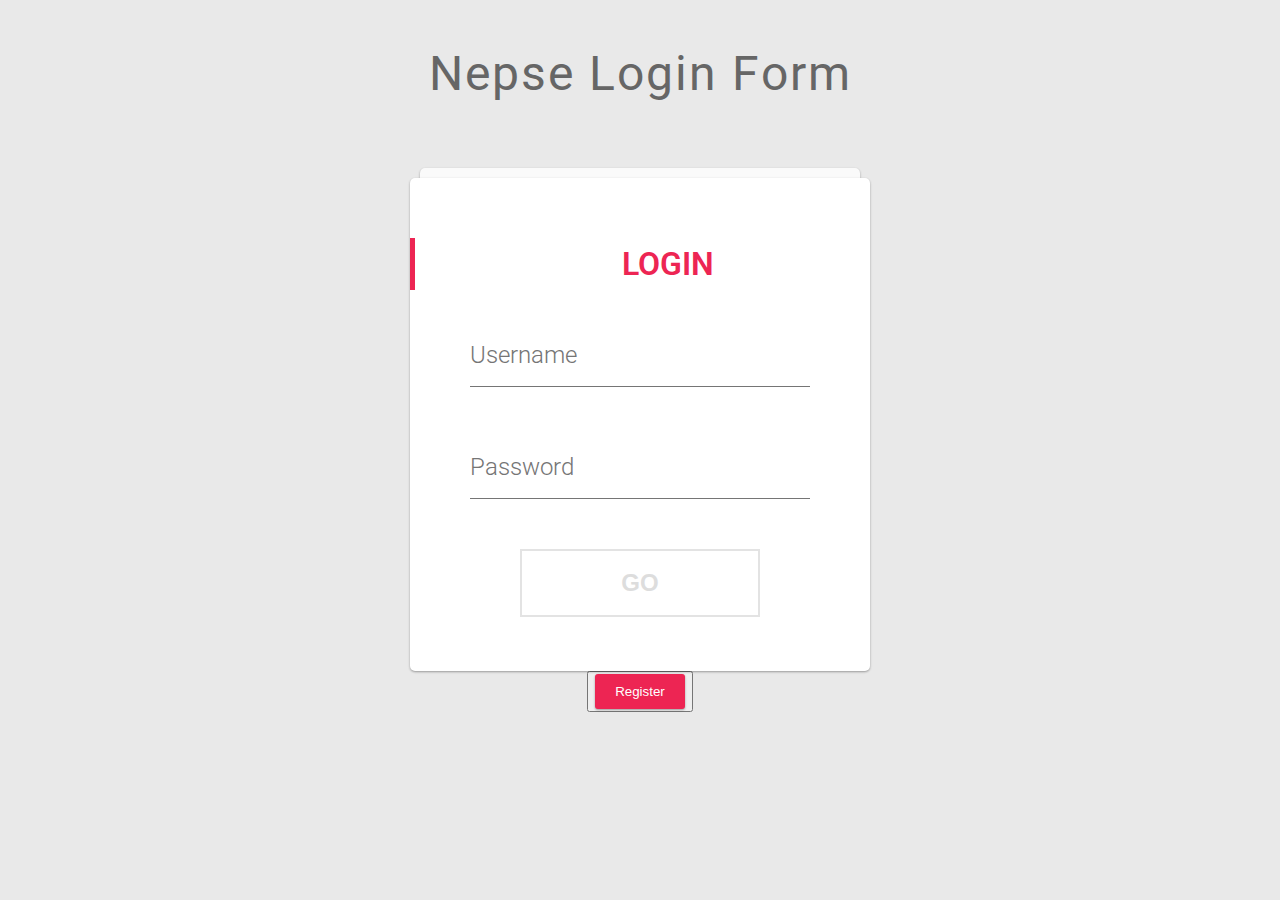
<file: page.html>
<!DOCTYPE html>
<html >
  <head>
    <meta charset="UTF-8">
    <title>Nepse Login Form</title>
    
    
    <link rel="stylesheet" href="assets/css/reset.css">

    <link rel='stylesheet prefetch' href='http://fonts.googleapis.com/css?family=Roboto:400,100,300,500,700,900|RobotoDraft:400,100,300,500,700,900'>
<link rel='stylesheet prefetch' href='http://maxcdn.bootstrapcdn.com/font-awesome/4.3.0/css/font-awesome.min.css'>
<link rel="stylesheet" href="assets/css/style.css">
</head>

  <body>
<div class="pen-title">
  <h1>Nepse Login Form</h1>
</div>
<div class="rerun">
<div class="container">
  <div class="card"></div>
  <div class="card">
    <h1 class="title">Login</h1>
    <form>
      <div class="input-container">
        <input type="text" id="Username" required="required"/>
        <label for="Username">Username</label>
        <div class="bar"></div>
      </div>
      <div class="input-container">
        <input type="password" id="Password" required="required"/>
        <label for="Password">Password</label>
        <div class="bar"></div>
      </div>
      <div class="button-container">
        <button><span>Go</span></button>
      </div>
	  <br>
	    
      
    </form>
  </div>

    <div class="button-container">
        <button><span><a href ="register.php">Register</a></span></button>
      </div>
</div>
</div>
  </body>
</html>
</file>
<file: assets/css/style.css>
body {
  background: #e9e9e9;
  color: #666666;
  font-family: 'RobotoDraft', 'Roboto', sans-serif;
  font-size: 14px;
  -webkit-font-smoothing: antialiased;
  -moz-osx-font-smoothing: grayscale;
}

/* Pen Title */
.pen-title {
  padding: 50px 0;
  text-align: center;
  letter-spacing: 2px;
}
.pen-title h1 {
  margin: 0 0 20px;
  font-size: 48px;
  font-weight: 400;
}
.pen-title span {
  font-size: 12px;
}
.pen-title span .fa {
  color: #ed2553;
}
.pen-title span a {
  color: #ed2553;
  font-weight: 600;
  text-decoration: none;
}

/* Rerun */
.rerun {
  margin: 0 0 30px;
  text-align: center;
}
.rerun a {
  cursor: pointer;
  display: inline-block;
  background: #ed2553;
  border-radius: 3px;
  box-shadow: 0 1px 3px rgba(0, 0, 0, 0.12), 0 1px 2px rgba(0, 0, 0, 0.24);
  padding: 10px 20px;
  color: #ffffff;
  text-decoration: none;
  -webkit-transition: 0.3s ease;
  transition: 0.3s ease;
}
.rerun a:hover {
  box-shadow: 0 3px 6px rgba(0, 0, 0, 0.16), 0 3px 6px rgba(0, 0, 0, 0.23);
}

/* Scroll To Bottom */
#codepen, #portfolio {
  position: fixed;
  bottom: 30px;
  right: 30px;
  background: #363636;
  width: 56px;
  height: 56px;
  border-radius: 100%;
  box-shadow: 0 1px 3px rgba(0, 0, 0, 0.12), 0 1px 2px rgba(0, 0, 0, 0.24);
  -webkit-transition: 0.3s ease;
  transition: 0.3s ease;
  color: #ffffff;
  text-align: center;
}
#codepen i, #portfolio i {
  line-height: 56px;
}
#codepen:hover, #portfolio:hover {
  box-shadow: 0 10px 20px rgba(0, 0, 0, 0.19), 0 6px 6px rgba(0, 0, 0, 0.23);
}

/* CodePen */
#portfolio {
  bottom: 96px;
  right: 36px;
  background: #ed2553;
  width: 44px;
  height: 44px;
  -webkit-animation: buttonFadeInUp 1s ease;
  animation: buttonFadeInUp 1s ease;
}
#portfolio i {
  line-height: 44px;
}

/* Container */
.container {
  position: relative;
  max-width: 460px;
  width: 100%;
  margin: 0 auto 100px;
}
.container.active .card:first-child {
  background: #f2f2f2;
  margin: 0 15px;
}
.container.active .card:nth-child(2) {
  background: #fafafa;
  margin: 0 10px;
}
.container.active .card.alt {
  top: 20px;
  right: 0;
  width: 100%;
  min-width: 100%;
  height: auto;
  border-radius: 5px;
  padding: 60px 0 40px;
  overflow: hidden;
}
.container.active .card.alt .toggle {
  position: absolute;
  top: 40px;
  right: -70px;
  box-shadow: none;
  -webkit-transform: scale(10);
  transform: scale(10);
  -webkit-transition: -webkit-transform .3s ease;
  transition: -webkit-transform .3s ease;
  transition: transform .3s ease;
  transition: transform .3s ease, -webkit-transform .3s ease;
}
.container.active .card.alt .toggle:before {
  content: '';
}
.container.active .card.alt .title,
.container.active .card.alt .input-container,
.container.active .card.alt .button-container {
  left: 0;
  opacity: 1;
  visibility: visible;
  -webkit-transition: .3s ease;
  transition: .3s ease;
}
.container.active .card.alt .title {
  -webkit-transition-delay: .3s;
          transition-delay: .3s;
}
.container.active .card.alt .input-container {
  -webkit-transition-delay: .4s;
          transition-delay: .4s;
}
.container.active .card.alt .input-container:nth-child(2) {
  -webkit-transition-delay: .5s;
          transition-delay: .5s;
}
.container.active .card.alt .input-container:nth-child(3) {
  -webkit-transition-delay: .6s;
          transition-delay: .6s;
}
.container.active .card.alt .button-container {
  -webkit-transition-delay: .7s;
          transition-delay: .7s;
}

/* Card */
.card {
  position: relative;
  background: #ffffff;
  border-radius: 5px;
  padding: 60px 0 40px 0;
  box-sizing: border-box;
  box-shadow: 0 1px 3px rgba(0, 0, 0, 0.12), 0 1px 2px rgba(0, 0, 0, 0.24);
  -webkit-transition: .3s ease;
  transition: .3s ease;
  /* Title */
  /* Inputs */
  /* Button */
  /* Footer */
  /* Alt Card */
}
.card:first-child {
  background: #fafafa;
  height: 10px;
  border-radius: 5px 5px 0 0;
  margin: 0 10px;
  padding: 0;
}
.card .title {
  position: relative;
  z-index: 1;
  border-left: 5px solid #ed2553;
  margin: 0 0 35px;
  padding: 10px 0 10px 50px;
  color: #ed2553;
  font-size: 32px;
  font-weight: 600;
  text-transform: uppercase;
}
.card .input-container {
  position: relative;
  margin: 0 60px 50px;
}
.card .input-container input {
  outline: none;
  z-index: 1;
  position: relative;
  background: none;
  width: 100%;
  height: 60px;
  border: 0;
  color: #212121;
  font-size: 24px;
  font-weight: 400;
}
.card .input-container input:focus ~ label {
  color: #9d9d9d;
  -webkit-transform: translate(-12%, -50%) scale(0.75);
          transform: translate(-12%, -50%) scale(0.75);
}
.card .input-container input:focus ~ .bar:before, .card .input-container input:focus ~ .bar:after {
  width: 50%;
}
.card .input-container input:valid ~ label {
  color: #9d9d9d;
  -webkit-transform: translate(-12%, -50%) scale(0.75);
          transform: translate(-12%, -50%) scale(0.75);
}
.card .input-container label {
  position: absolute;
  top: 0;
  left: 0;
  color: #757575;
  font-size: 24px;
  font-weight: 300;
  line-height: 60px;
  -webkit-transition: 0.2s ease;
  transition: 0.2s ease;
}
.card .input-container .bar {
  position: absolute;
  left: 0;
  bottom: 0;
  background: #757575;
  width: 100%;
  height: 1px;
}
.card .input-container .bar:before, .card .input-container .bar:after {
  content: '';
  position: absolute;
  background: #ed2553;
  width: 0;
  height: 2px;
  -webkit-transition: .2s ease;
  transition: .2s ease;
}
.card .input-container .bar:before {
  left: 50%;
}
.card .input-container .bar:after {
  right: 50%;
}
.card .button-container {
  margin: 0 60px;
  text-align: center;
}
.card .button-container button {
  outline: 0;
  cursor: pointer;
  position: relative;
  display: inline-block;
  background: 0;
  width: 240px;
  border: 2px solid #e3e3e3;
  padding: 20px 0;
  font-size: 24px;
  font-weight: 600;
  line-height: 1;
  text-transform: uppercase;
  overflow: hidden;
  -webkit-transition: .3s ease;
  transition: .3s ease;
  color: red;
}
.card .button-container button span {
  position: relative;
  z-index: 1;
  color: #ddd;
  -webkit-transition: .3s ease;
  transition: .3s ease;
}
.card .button-container button:before {
  content: '';
  position: absolute;
  top: 50%;
  left: 50%;
  display: block;
  background: #ed2553;
  width: 30px;
  height: 30px;
  border-radius: 100%;
  margin: -15px 0 0 -15px;
  opacity: 0;
  -webkit-transition: .3s ease;
  transition: .3s ease;
}
.card .button-container button:hover, .card .button-container button:active, .card .button-container button:focus {
  border-color: #ed2553;
}
.card .button-container button:hover span, .card .button-container button:active span, .card .button-container button:focus span {
  color: #ed2553;
}
.card .button-container button:active span, .card .button-container button:focus span {
  color: #ffffff;
}
.card .button-container button:active:before, .card .button-container button:focus:before {
  opacity: 1;
  -webkit-transform: scale(10);
  transform: scale(10);
}
.card .footer {
  margin: 40px 0 0;
  color: #d3d3d3;
  font-size: 24px;
  font-weight: 300;
  text-align: center;
}
.card .footer a {
  color: inherit;
  text-decoration: none;
  -webkit-transition: .3s ease;
  transition: .3s ease;
}
.card .footer a:hover {
  color: #bababa;
}
.card.alt {
  position: absolute;
  top: 40px;
  right: -70px;
  z-index: 10;
  width: 140px;
  height: 140px;
  background: none;
  border-radius: 100%;
  box-shadow: none;
  padding: 0;
  -webkit-transition: .3s ease;
  transition: .3s ease;
  /* Toggle */
  /* Title */
  /* Input */
  /* Button */
}
.card.alt .toggle {
  position: relative;
  background: #ed2553;
  width: 140px;
  height: 140px;
  border-radius: 100%;
  box-shadow: 0 1px 3px rgba(0, 0, 0, 0.12), 0 1px 2px rgba(0, 0, 0, 0.24);
  color: #ffffff;
  font-size: 58px;
  line-height: 140px;
  text-align: center;
  cursor: pointer;
}
.card.alt .toggle:before {
  content: '\f040';
  display: inline-block;
  font: normal normal normal 14px/1 FontAwesome;
  font-size: inherit;
  text-rendering: auto;
  -webkit-font-smoothing: antialiased;
  -moz-osx-font-smoothing: grayscale;
  -webkit-transform: translate(0, 0);
          transform: translate(0, 0);
}
.card.alt .title,
.card.alt .input-container,
.card.alt .button-container {
  left: 100px;
  opacity: 0;
  visibility: hidden;
}
.card.alt .title {
  position: relative;
  border-color: #ffffff;
  color: #ffffff;
}
.card.alt .title .close {
  cursor: pointer;
  position: absolute;
  top: 0;
  right: 60px;
  display: inline;
  color: #ffffff;
  font-size: 58px;
  font-weight: 400;
}
.card.alt .title .close:before {
  content: '\00d7';
}
.card.alt .input-container input {
  color: #ffffff;
}
.card.alt .input-container input:focus ~ label {
  color: #ffffff;
}
.card.alt .input-container input:focus ~ .bar:before, .card.alt .input-container input:focus ~ .bar:after {
  background: #ffffff;
}
.card.alt .input-container input:valid ~ label {
  color: #ffffff;
}
.card.alt .input-container label {
  color: rgba(255, 255, 255, 0.8);
}
.card.alt .input-container .bar {
  background: rgba(255, 255, 255, 0.8);
}
.card.alt .button-container button {
  width: 100%;
  background: #ffffff;
  border-color: #ffffff;
}
.card.alt .button-container button span {
  color: #ed2553;
}
.card.alt .button-container button:hover {
  background: rgba(255, 255, 255, 0.9);
}
.card.alt .button-container button:active:before, .card.alt .button-container button:focus:before {
  display: none;
}

/* Keyframes */
@-webkit-keyframes buttonFadeInUp {
  0% {
    bottom: 30px;
    opacity: 0;
  }
}
@keyframes buttonFadeInUp {
  0% {
    bottom: 30px;
    opacity: 0;
  }
}
</file>
